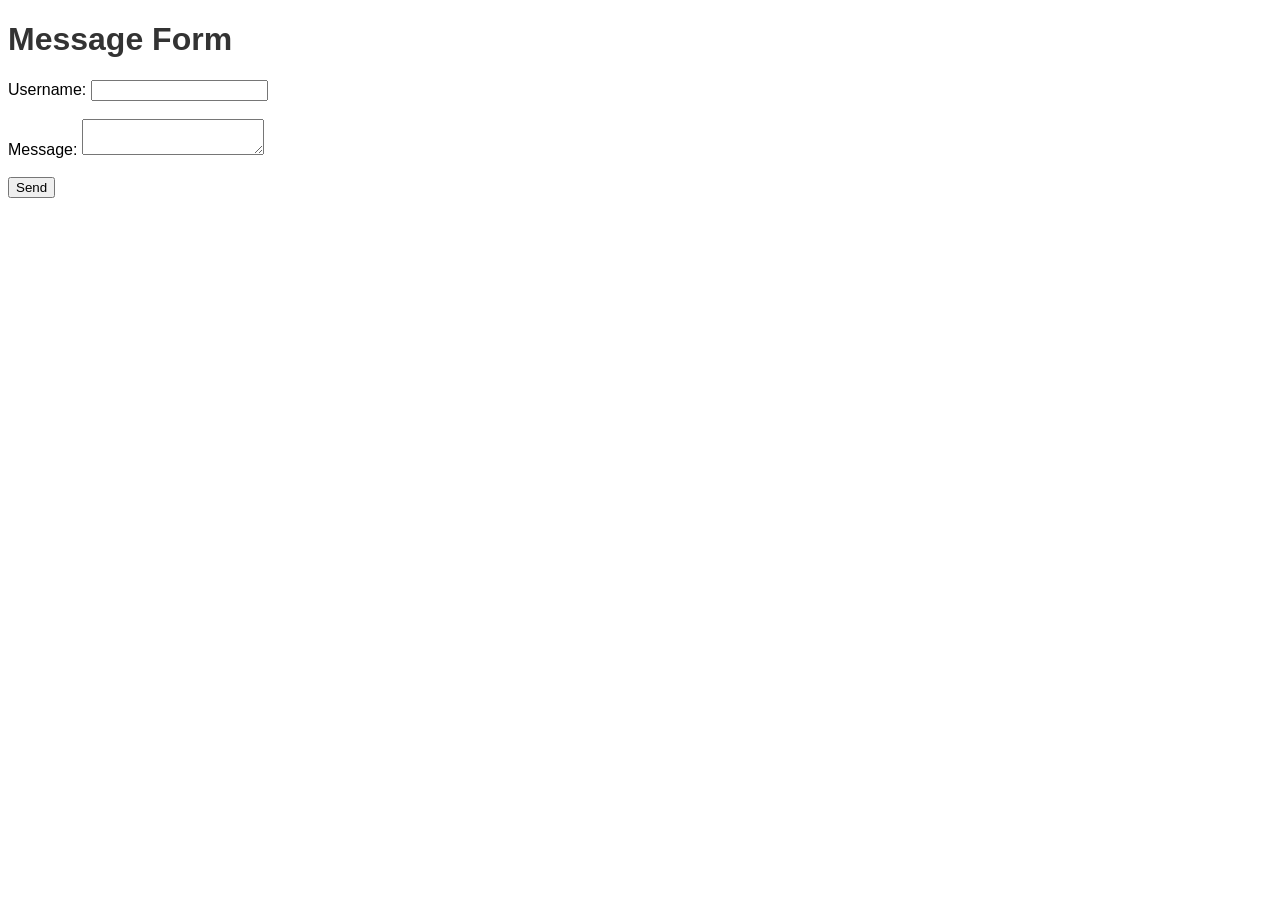
<file: templates/message.html>
<!DOCTYPE html>
<html>
  <head>
    <link rel="stylesheet" type="text/css" href="/static/style.css" />
    <title>Message Page</title>
  </head>
  <body>
    <h1>Message Form</h1>
    <form action="/message" method="post">
      <label for="username">Username:</label>
      <input type="text" id="username" name="username" required /><br /><br />
      <label for="message">Message:</label>
      <textarea id="message" name="message" required></textarea><br /><br />
      <button type="submit">Send</button>
    </form>
  </body>
</html>
</file>
<file: static/style.css>
body {
  font-family: Arial, sans-serif;
}

h1 {
  color: #333;
}
</file>
